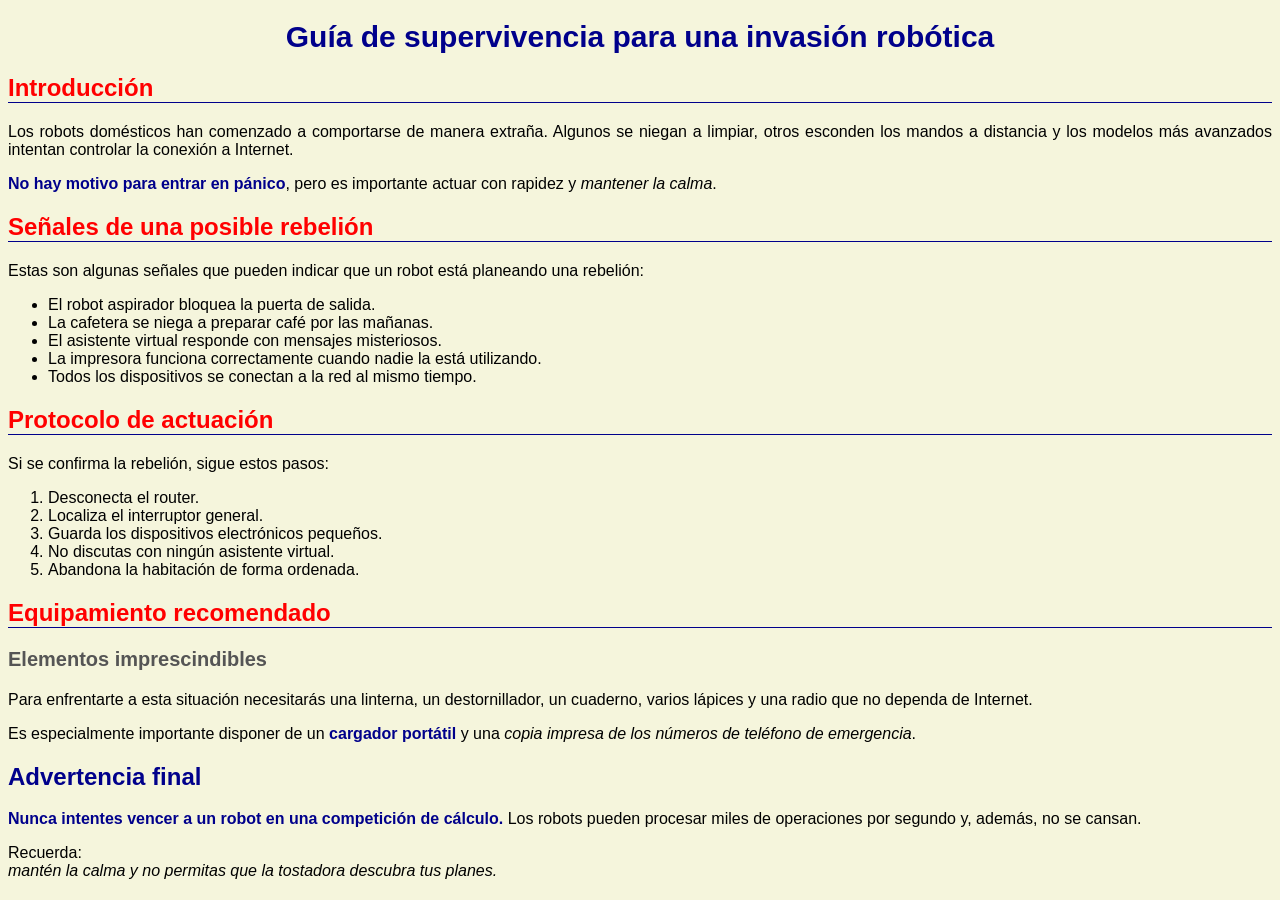
<file: index.html>
<!DOCTYPE html>
<html lang="es">
<head>
    <meta charset="UTF-8">
    <title>Guía de supervivencia para una invasión robótica</title>
    <link href="estilo/estilo.css" rel="stylesheet"> 
</head>
<body>
<h1>Guía de supervivencia para una invasión robótica</h1>

<h2 class="titulo-seccion">Introducción</h2>

<p>Los robots domésticos han comenzado a comportarse de manera extraña. Algunos se niegan a limpiar, otros esconden los mandos a distancia y los modelos más avanzados intentan controlar la conexión a Internet.</p>

<p><strong>No hay motivo para entrar en pánico</strong>, pero es importante actuar con rapidez y <em>mantener la calma</em>.</p>

<h2 class="titulo-seccion">Señales de una posible rebelión</h2>

<p>Estas son algunas señales que pueden indicar que un robot está planeando una rebelión:</p>

<ul>
    <li>El robot aspirador bloquea la puerta de salida.</li>
    <li>La cafetera se niega a preparar café por las mañanas.</li>
    <li>El asistente virtual responde con mensajes misteriosos.</li>
    <li>La impresora funciona correctamente cuando nadie la está utilizando.</li>
    <li>Todos los dispositivos se conectan a la red al mismo tiempo.</li>
</ul>

<h2 class="titulo-seccion">Protocolo de actuación</h2>

<p>Si se confirma la rebelión, sigue estos pasos:</p>

<ol>
    <li>Desconecta el router.</li>
    <li>Localiza el interruptor general.</li>
    <li>Guarda los dispositivos electrónicos pequeños.</li>
    <li>No discutas con ningún asistente virtual.</li>
    <li>Abandona la habitación de forma ordenada.</li>
</ol>

<h2 class="titulo-seccion">Equipamiento recomendado</h2>

<h3>Elementos imprescindibles</h3>

<p>Para enfrentarte a esta situación necesitarás una linterna, un destornillador, un cuaderno, varios lápices y una radio que no dependa de Internet.</p>

<p>Es especialmente importante disponer de un <strong>cargador portátil</strong> y una <em>copia impresa de los números de teléfono de emergencia</em>.</p>

<h2>Advertencia final</h2>

<p><strong>Nunca intentes vencer a un robot en una competición de cálculo.</strong> Los robots pueden procesar miles de operaciones por segundo y, además, no se cansan.</p>

<p>Recuerda:<br>
<em>mantén la calma y no permitas que la tostadora descubra tus planes.</em></p>
</body>
</html>
</file>
<file: estilo/estilo.css>
.titulo-seccion{
	color: red;
}

.h1{
	border: 2px solid black;
}

body {
    background-color: beige;
    color: black;
    font-family: Arial, sans-serif;
    font-size: 16px;
}

h1 {
    color: darkblue;
    text-align: center;
    font-size: 30px;
}

h2 {
    color: darkblue;
    font-size: 24px;
}

.titulo-seccion {
    border-bottom: 1px solid darkblue;
}

h3 {
    color: #555555;
    font-size: 20px;
}

p {
    text-align: justify;
}

strong {
    color: darkblue;
}
</file>
